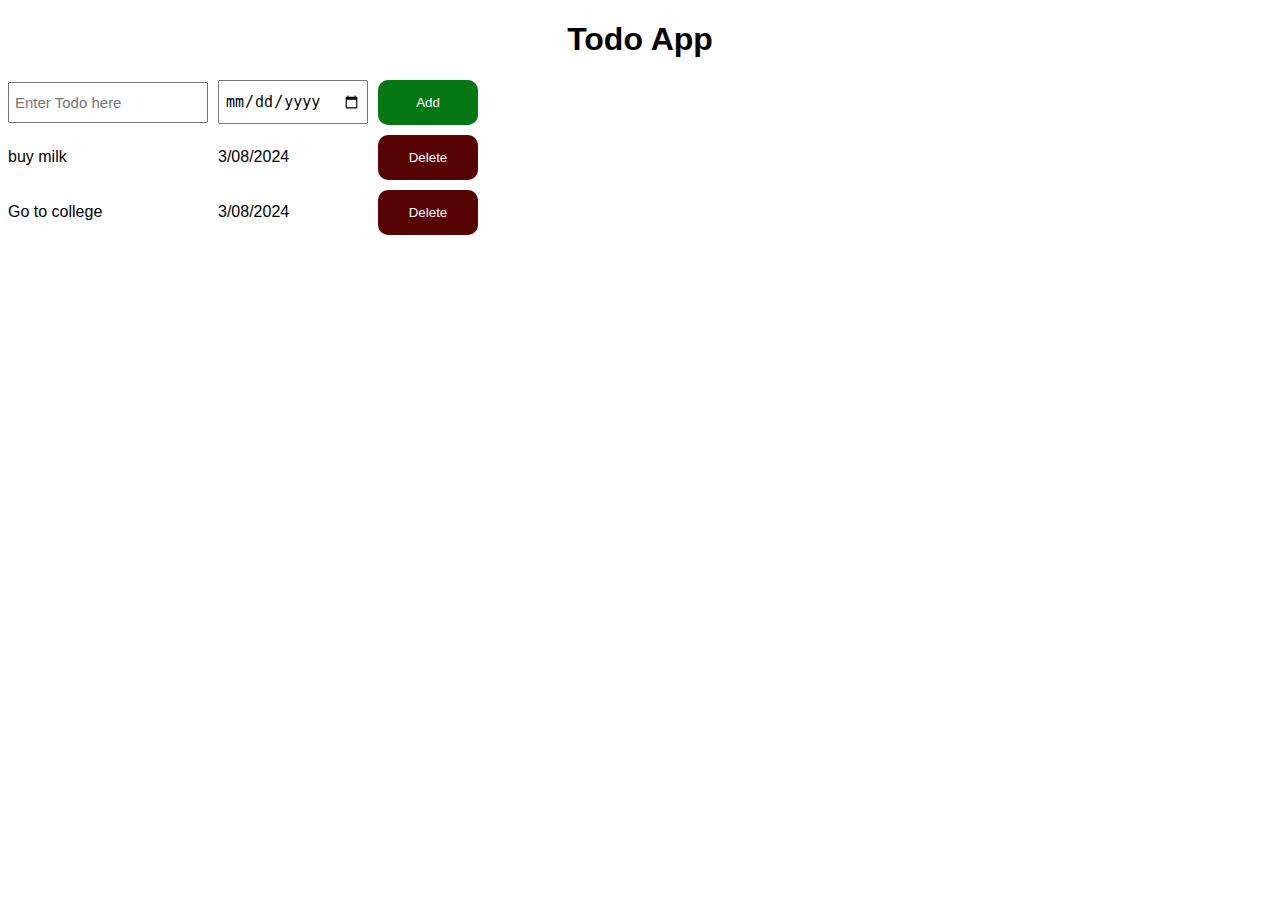
<file: index.html>
<!DOCTYPE html>
<html lang="en">
<head><link rel="stylesheet" href="todo.css">
    <title>Todo  App</title>
</head>
<body>
    <h1 id="main-heading">Todo App</h1>
    <div class="grid-container">
    <input id ="todo-input" type="text" placeholder="Enter Todo here">
    <input id="todo-date" type="date">
    <button class = "btn-todo" onclick="addTodo();">Add</button>
    </div>
    
    <div class="todo-container grid-container"></div>
    <script src="todo.js"></script>
</body>
</html>
</file>
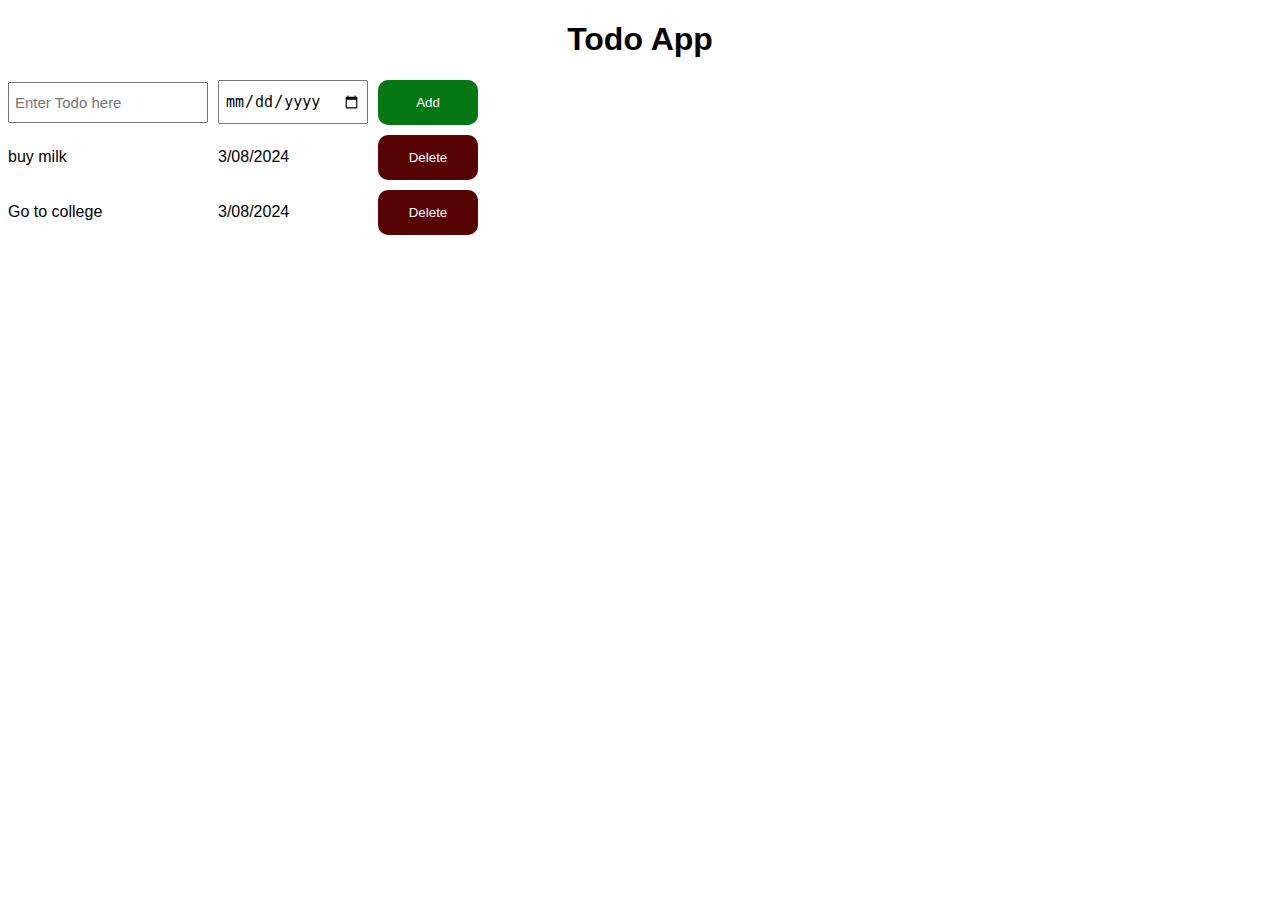
<file: todo.html>
<!DOCTYPE html>
<html lang="en">
<head><link rel="stylesheet" href="todo.css">
    <title>Todo  App</title>
</head>
<body>
    <h1 id="main-heading">Todo App</h1>
    <div class="grid-container">
    <input id ="todo-input" type="text" placeholder="Enter Todo here">
    <input id="todo-date" type="date">
    <button class = "btn-todo" onclick="addTodo();">Add</button>
    </div>
    
    <div class="todo-container grid-container"></div>
    <script src="todo.js"></script>
</body>
</html>
</file>
<file: todo.css>
body{
    font-family: Arial;

}
#main-heading
{
    text-align:center;

}
.grid-container{
    display: grid;
    grid-template-columns: 200px 150px 100px;
    column-gap: 10px;
    row-gap: 10px;
    margin-top: 10px;
    align-items: center;
}
#todo-input,#todo-date{
    font-size: 15px;
    padding: 10px 5px;

}
.btn-delete{
    background-color: rgb(87, 4, 4);
    color: white;
    border: none;
    border-radius: 10px;
    padding: 15px 0px;
    cursor: pointer;
}
.btn-todo{
    background-color: rgb(5, 119, 19);
    color: white;
    border: none;
    border-radius: 10px;
    padding: 15px 0px;
    cursor: pointer;
}
</file>
